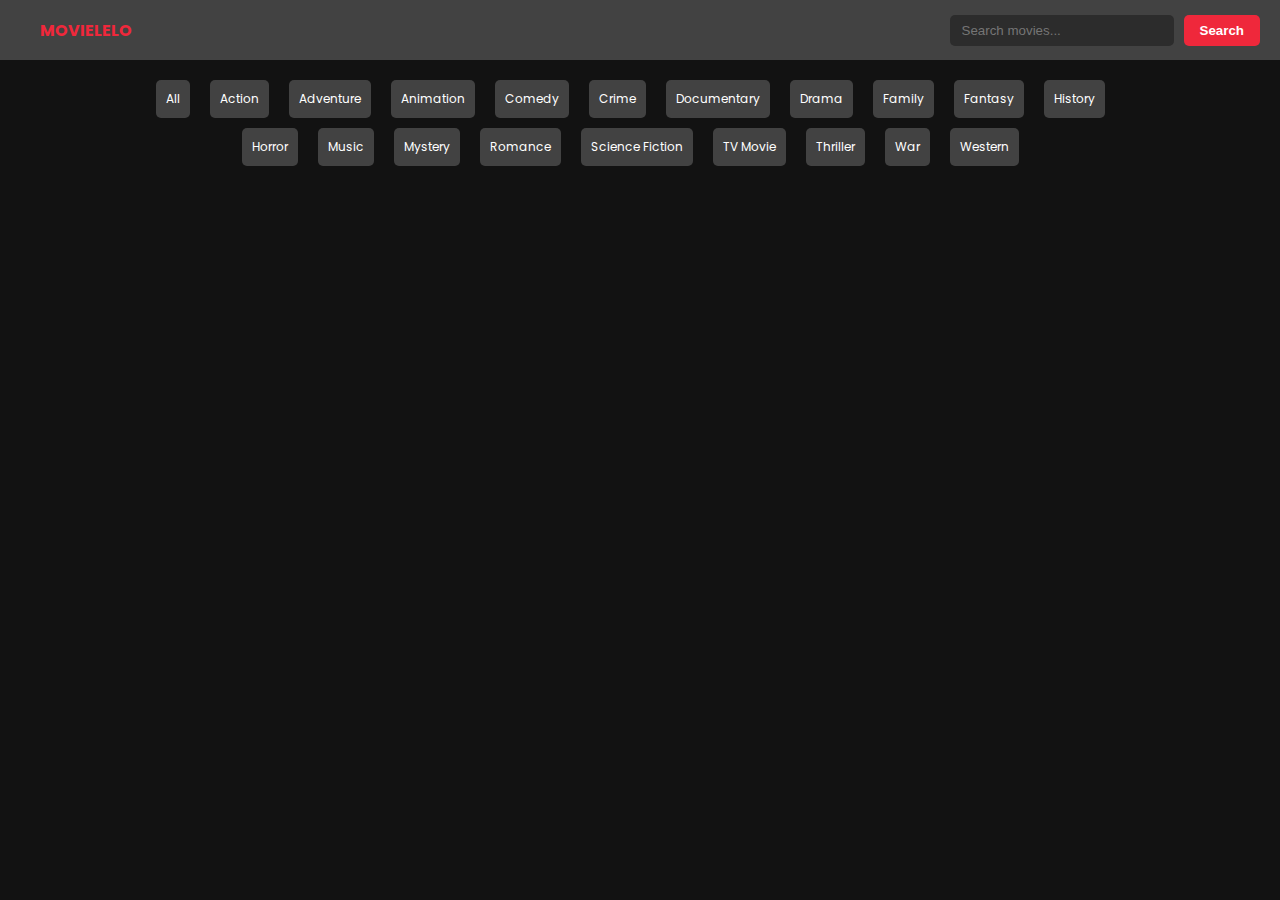
<file: index.html>
<!DOCTYPE html>
<html lang="en">
   <head>
      <meta charset="UTF-8">
      <meta name="viewport" content="width=device-width, initial-scale=1.0">
      <title>MovieLelo</title>
      <link rel="stylesheet" href="style.css">
      <link rel="preconnect" href="https://fonts.googleapis.com">
      <link rel="preconnect" href="https://fonts.gstatic.com" crossorigin>
      <link href="https://fonts.googleapis.com/css2?family=Poppins:ital,wght@0,100;0,200;0,300;0,400;0,500;0,600;0,700;0,800;0,900;1,100;1,200;1,300;1,400;1,500;1,600;1,700;1,800;1,900&display=swap" rel="stylesheet">
      <script src="https://ajax.googleapis.com/ajax/libs/jquery/3.7.1/jquery.min.js"></script>
   </head>
   <body>
      <header>
         <a href="https://movielelo.netlify.app/" class="logo">MovieLelo</a>
         <div class="search-container">
            <input type="text" id="search-input" placeholder="Search movies...">
            <button id="search-button">Search</button>
         </div>
      </header>
      <div class="genre-section" id="genres">
         <div class="genre-link">All</div>
         <div class="genre-link">Action</div>
         <div class="genre-link">Comedy</div>
         <div class="genre-link">Horror</div>
         <div class="genre-link">Drama</div>
         <div class="genre-link">Sci-fi</div>
      </div>
      <div id="movie-listing" class="movies-section"></div>
      <div class="movie-details-modal"></div>
      <script src="javascript.js"></script>
   </body>
</html>
</file>
<file: style.css>
body {
    margin: 0;
    padding: 0;
    font-family: "Poppins", sans-serif;
    font-size: 12px;
    background-color: #121212;
}

header {
    display: flex;
    justify-content: space-between;
    align-items: center;
    background: #424242;
    padding: 0 20px;
}

.search-container {
    display: flex;
    align-items: center;
    gap: 10px;
}

#search-input {
    padding: 8px 12px;
    border-radius: 5px;
    border: none;
    background: #2c2c2c;
    color: white;
    min-width: 200px;
}

#search-button {
    padding: 8px 16px;
    background-color: #ef283b;
    color: white;
    border: none;
    border-radius: 5px;
    cursor: pointer;
    font-weight: bold;
}

#search-button:hover {
    background-color: #c72232;
}

.genre-section {
    display: flex;
    justify-content: center;
    flex-wrap: wrap;
    width: 80%;
    margin: 20px auto;
}

.genre-link {
    border: 1px #424242;
    border-radius: 5px;
    background: #424242;
    padding: 10px;
    margin-right: 20px;
    margin-bottom: 10px;
    color: #ffffff;
    min-width: max-content;
    cursor: pointer;
}

.movies-section {
    display: flex;
    justify-content: center;
    flex-wrap: wrap;
    gap: 1rem;
}

.movie-img {
    height: 330px;
    transition: transform 0.3s ease;
}

.movie-info {
    position: relative;
}

.movie-card {
    position: relative;
    color: #ffffff;
    width: 220px;
    border: 1px solid #424242;
    border-radius: 5px;
    cursor: pointer;
    overflow: hidden;
}

.movie-card:hover .movie-img {
    transform: scale(1.1);
}

.watch-now-btn {
     display: inline-block;
     margin-top: 10px;
     padding: 10px 20px;
     background-color: #e50914;
     color: white;
     text-decoration: none;
     font-weight: bold;
     border-radius: 5px;
     text-align: center;
}

.watch-now-btn:hover {
     background-color: #b00710;
}

.genre {
    background-color: #424242;
    border: 1px solid #424242;
    color: #ffffff;
    padding: 2px;
    position: absolute;
    top: 0;
    right: 0;
    font-size: 12px;
}

.movie-title, .release-year {
    position: absolute;
    font-weight: 600;
    padding-left: 5px;
    font-size: 16px;
    color: #ffffff;
}

.movie-title {
    bottom: 10px;
}

.cast-names, .director-name, .genre-names {
    font-weight: bold;
    margin-bottom: 1rem;
}

@media (max-width: 767px) {
    .genre-section {
        overflow-x: scroll;
        justify-content: space-around;
        flex-wrap: nowrap;
   }
}

.release-year {
    right: 0;
    top: 15px;
    background-color: #ef283b;
    transform: rotate(45deg);
    padding-left: 10px;
    padding-right: 10px;
}

.logo {
    text-decoration: none;
    font-weight: bold;
    font-size: 16px;
    color: #ef283b;
    display: flex;
    height: 60px;
    align-items: center;
    padding-left: 20px;
    text-transform: uppercase;
    background: #424242;
}

.active {
    background-color: #ef283b;
}

@media (max-width: 767px) {
    .movie-card {
        width: 173px;
   }
    .movie-img {
        height: 260px;
   }
    header {
        flex-direction: column;
        padding: 10px;
    }
    .search-container {
        width: 100%;
        margin-bottom: 10px;
    }
    #search-input {
        width: 100%;
    }
}

@media (min-width: 768px) and (max-width: 1332px) {
    .movie-card {
        width: 173px;
   }
    .movie-img {
        height: 260px;
   }
}

.movie-details-modal {
    position: fixed;
    top: 50%;
    left: 50%;
    transform:translate(-50%,-50%) scale(0);
    color: #ffffff;
    display: flex;
    gap: 1rem;
    align-items: center;
    padding: 20px;
    transition: 200ms ease-in-out transform;
    background: rgba(0, 0, 0, 0.9);
    z-index: 1000;
    border-radius: 10px;
    max-width: 800px;
    width: 90%;
}

@media (max-width: 1024px) {
    .movie-details-modal {
        flex-direction: column;
        align-items: center;
        width: 70%;
        height: 50%;
        overflow: scroll;
   }
}

.modal-shown {
    transform:translate(-50%,-50%) scale(1);
}

.movie-details-img {
    height: 330px;
    border-radius: 5px;
}

.x-icon {
    position: absolute;
    top: 16px;
    right: 16px;
    cursor: pointer;
    transform: scale(2);
    color: #ef283b;
}

.x-icon:hover {
    color: #ffffff;
}

.right {
    flex: 1;
}

.right h2 {
    color: #ef283b;
    margin-bottom: 10px;
}

.right h3 {
    font-style: italic;
    margin-bottom: 20px;
}

.description p {
    line-height: 1.6;
}
</file>
